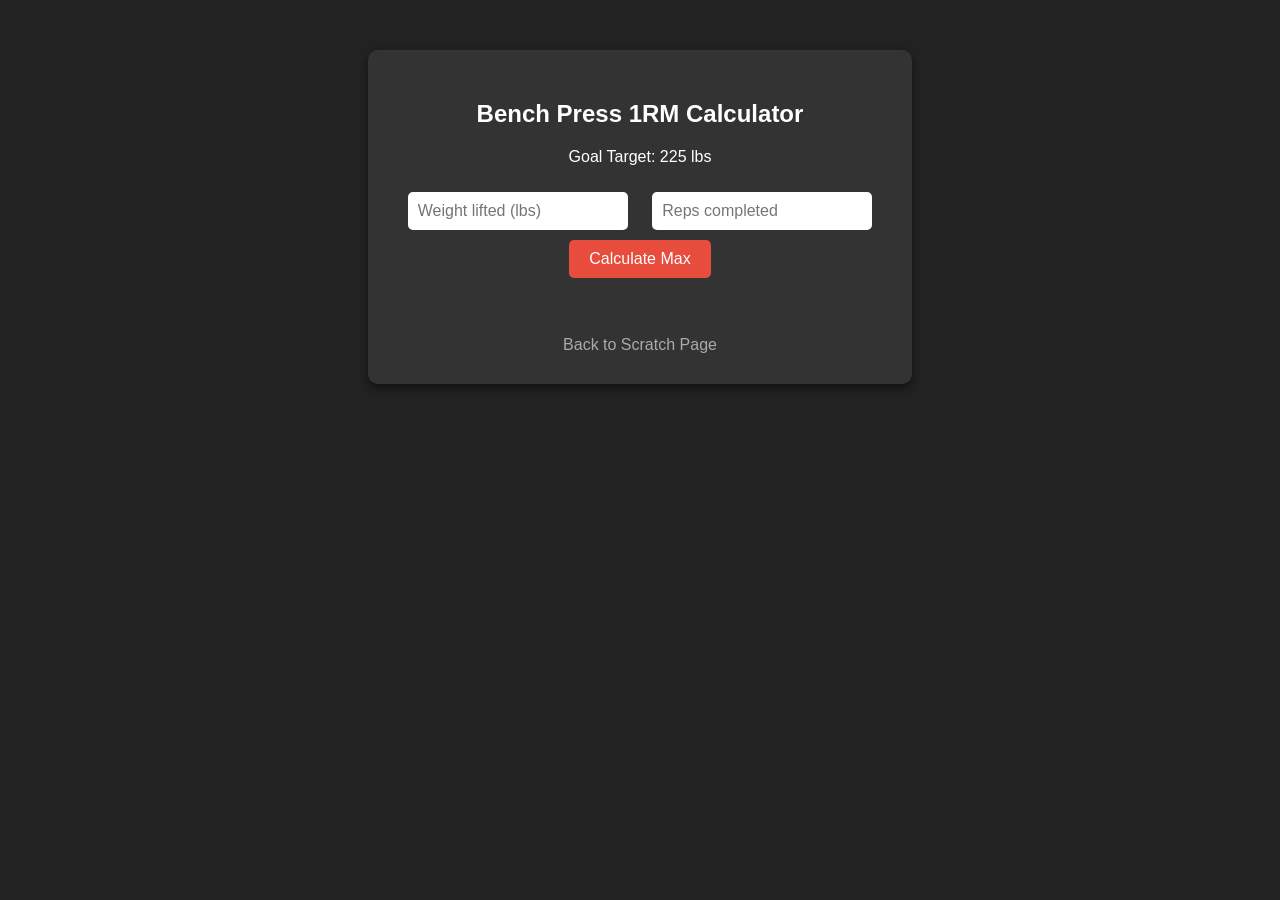
<file: app.html>
<!DOCTYPE html>
<html lang="en">
<head>
    <meta charset="UTF-8">
    <title>Bench Press 1RM Calculator</title>
    <style>
        body { font-family: 'Arial', sans-serif; text-align: center; margin-top: 50px; background-color: #222; color: white; }
        .app-container { background: #333; padding: 30px; border-radius: 10px; display: inline-block; box-shadow: 0 4px 8px rgba(0,0,0,0.5); }
        input { padding: 10px; margin: 10px; border-radius: 5px; border: none; font-size: 16px; }
        button { padding: 10px 20px; font-size: 16px; cursor: pointer; background: #e74c3c; color: white; border: none; border-radius: 5px; }
        button:hover { background: #c0392b; }
        #result { margin-top: 20px; font-size: 24px; font-weight: bold; }
        a { color: #aaaaaa; text-decoration: none; margin-top: 20px; display: inline-block;}
    </style>
</head>
<body>
    <div class="app-container">
        <h2>Bench Press 1RM Calculator</h2>
        <p>Goal Target: 225 lbs</p>
        <input type="number" id="weight" placeholder="Weight lifted (lbs)">
        <input type="number" id="reps" placeholder="Reps completed">
        <br>
        <button onclick="calculateMax()">Calculate Max</button>
        <div id="result"></div>
        <br>
        <a href="scratch.html">Back to Scratch Page</a>
    </div>

    <script>
        function calculateMax() {
            let weight = document.getElementById('weight').value;
            let reps = document.getElementById('reps').value;
            if(weight && reps && reps > 0) {
                let max = Math.round(weight * (1 + (reps / 30))); // Epley Formula
                let diff = 225 - max;
                let text = "Estimated 1RM: " + max + " lbs. <br>";
                if(max >= 225) { text += "🔥 You hit the 225 club! 🔥"; } 
                else { text += "Only " + diff + " lbs away from 225!"; }
                document.getElementById('result').innerHTML = text;
            } else {
                document.getElementById('result').innerText = "Please enter valid numbers.";
            }
        }
    </script>
</body>
</html>
</file>
